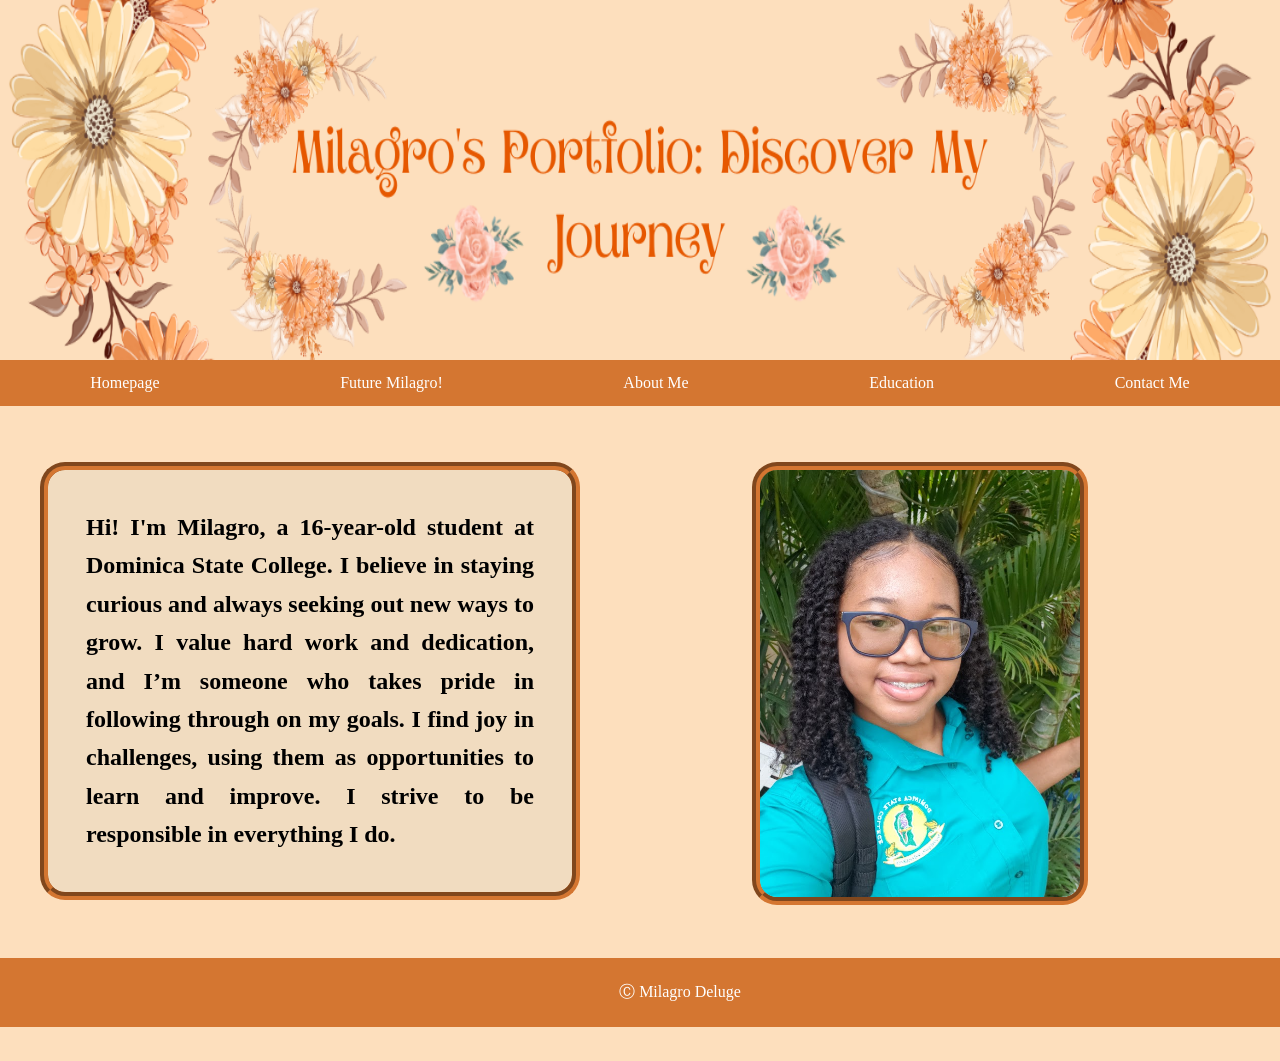
<file: index.html>
<!DOCTYPE html>
<html>

<head> 
<link href="style1.css" rel="stylesheet" type="text/css" />

  
   <title>Portfolio: Milagro Deluge</title>
   <meta name="viewport" content="width=device-width, initial-scale=1">

   <!--Links for header icon(logo seen in tab)-->
   
   <!-- Favicon for 16x16 size, commonly used for small browser tabs and address bars -->
<link rel="icon" sizes="16x16" href="favicon-16x16.png">

<!-- Favicon for 32x32 size, often used for standard browser tabs -->
<link rel="icon" sizes="32x32" href="favicon-32x32.png">

<!-- Favicon for 48x48 size, used in certain desktop applications or larger contexts -->
<link rel="icon" sizes="48x48" href="favicon-48x48.png">

<!-- Favicon for 192x192 size, typically used for Android Chrome when adding a website to the home screen -->
<link rel="icon" sizes="192x192" href="favicon-192x192.png">

<!-- Favicon for 512x512 size, ideal for high-resolution devices and progressive web apps (PWAs) -->
<link rel="icon" sizes="512x512" href="favicon-512x512.png">
   </head>

<body>

<img  src="welcomebanner.png" alt="welcome banner" class="imgbanner" align= "center"/>

<!-- Navigation bar container using an unordered list -->
<ul class="ult">
  <!-- Active list item for the current page (Homepage) -->
  <li class="active lit">
    <a href="index.html">Homepage</a>
  </li>
  <!-- List item linking to the "Future Milagro" page -->
  <li class="lit">
    <a href="future.html">Future Milagro!</a>
  </li>
  <!-- List item linking to the "About Me" page -->
  <li class="lit">
    <a href="AboutMe.html">About Me</a>
  </li>
  <!-- List item linking to the "Education" page -->
  <li class="lit">
    <a href="Education.html">Education</a>
  </li>
  <!-- List item linking to the "Contact Me" page -->
  <li class="lit">
    <a href="contact.html">Contact Me</a>
  </li>
</ul>

 <br/>  
 
 <div class="homeimg1cont">
  <img src= "homeimg1.jpg" alt= "Milagro" class= homeimg1 />
 </div>
 

  <h2 class= "intro" > Hi! I'm Milagro, a 16-year-old student at Dominica State College. 
  I believe in staying curious and always seeking out new ways to grow.
  I value hard work and dedication, and I’m someone who takes pride in following through on my goals.
  I find joy in challenges, using them as opportunities to learn and improve.
  I strive to be responsible in everything I do.</h2>

  <!--- Below here is the footer section --->
  <ul class= "foot">
  
    <li class= foot3><a href= "contact.html#footer"> Ⓒ Milagro Deluge </li>
    </ul>  
     
      <br/>
  </body>
  </html>
</file>
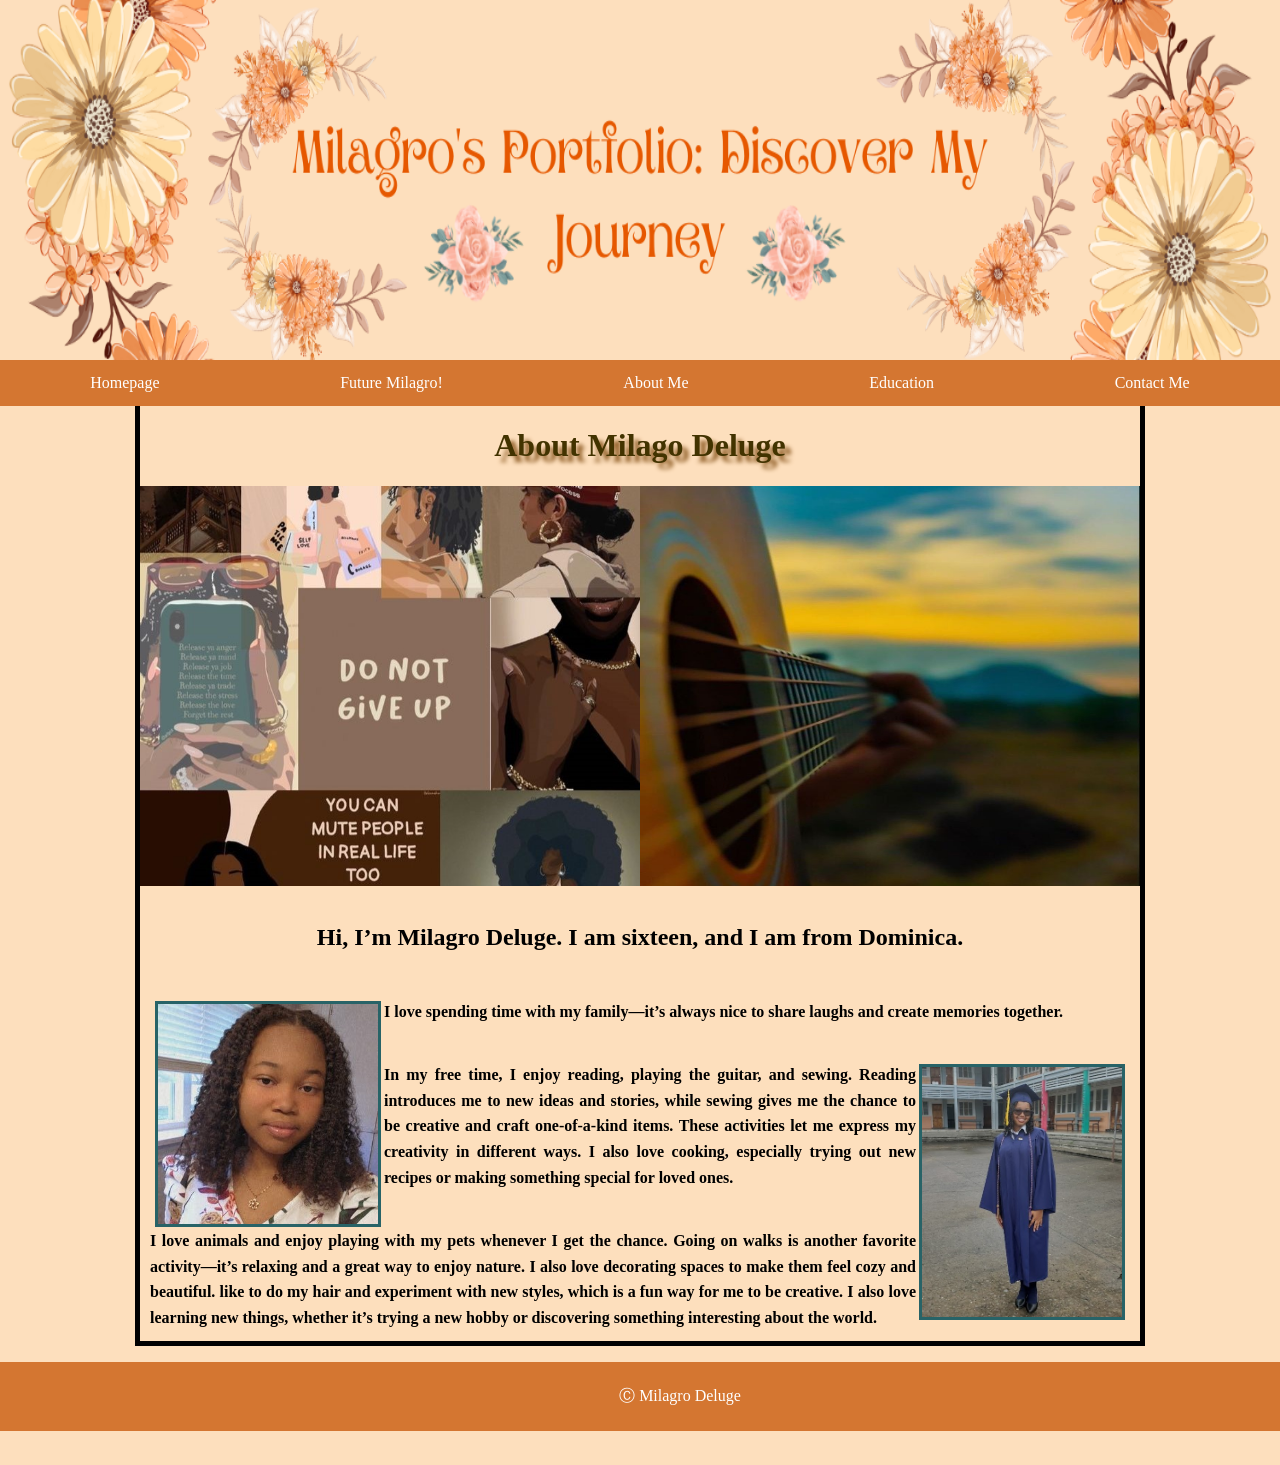
<file: AboutMe.html>
<!DOCTYPE html>
<html>

<head> 
<link href="style1.css" rel="stylesheet" type="text/css" />

  
   <title>About Milagro Deluge</title>
   <meta name="viewport" content="width=device-width, initial-scale=1">
   <style>

    .body1{
    max-width: 1000px;
    max-height: 7000px;
   
    margin: auto;
    border-left: 5px solid black;
    border-right: 5px solid black;
    border-bottom: 5px solid black;
    display: table;
    clear: both;
  }
  
  </style>
<!--Links for header icon(logo seen in tab)-->

<!-- Favicon for 16x16 size, commonly used for small browser tabs and address bars -->
<link rel="icon" sizes="16x16" href="favicon-16x16.png">

<!-- Favicon for 32x32 size, often used for standard browser tabs -->
<link rel="icon" sizes="32x32" href="favicon-32x32.png">

<!-- Favicon for 48x48 size, used in certain desktop applications or larger contexts -->
<link rel="icon" sizes="48x48" href="favicon-48x48.png">

<!-- Favicon for 192x192 size, typically used for Android Chrome when adding a website to the home screen -->
<link rel="icon" sizes="192x192" href="favicon-192x192.png">

<!-- Favicon for 512x512 size, ideal for high-resolution devices and progressive web apps (PWAs) -->
<link rel="icon" sizes="512x512" href="favicon-512x512.png">
   </head>

<body>

<img  src="welcomebanner.png" alt="welcome banner" class="imgbanner" align= "center"/>

   <!-- Navigation bar container using an unordered list -->
<ul class="ult" style="margin-bottom: 0px;">
  <!-- Active list item for the current page (Homepage) -->
  <li class="active lit">
    <a href="index.html">Homepage</a>
  </li>
  <!-- List item linking to the "Future Milagro" page -->
  <li class="lit">
    <a href="future.html">Future Milagro!</a>
  </li>
  <!-- List item linking to the "About Me" page -->
  <li class="lit">
    <a href="AboutMe.html">About Me</a>
  </li>
  <!-- List item linking to the "Education" page -->
  <li class="lit">
    <a href="Education.html">Education</a>
  </li>
  <!-- List item linking to the "Contact Me" page -->
  <li class="lit">
    <a href="contact.html">Contact Me</a>
  </li>
</ul>

<div class=body1> <!--class to create a border around body-->
<center>
  <h1 class="mainheader"> About Milago Deluge</h1>
    </center>

    <div class="imgContainer"> <!--class for header images-->
          <img src="meimg2.jpg" height="400" width="500">
          <img src="meimg3.jpg" height="400" width="500">
            
        </div>
       <br>
       <center>
        <h2>Hi, I’m Milagro Deluge. I am sixteen, and I am from Dominica. </h2>
          </center>
        <br>
  
        <img src="meimg5.jpg" alt="education" width="220" height="220" class="futureimg4">
  
        <h4 class="para1">I love spending time with my family—it’s
           always nice to share laughs and create memories together.
        </h4>
          <br>
          <img src="meimg1.jpg" alt="programmer" width="200" height="250" class="futureimg6">
  
          <h4 class="para1"> In my free time, I enjoy reading, playing the guitar, and sewing. Reading introduces me to new ideas and stories, while 
            sewing gives me the chance to be creative and craft one-of-a-kind items. These activities let me express my creativity in different ways.
             I also love cooking, especially trying out new recipes or making something special for loved ones. </h4>
            <br>
             <h4 class="para1">I love animals and enjoy playing with my pets whenever I get the chance. Going on walks is another favorite 
              activity—it’s relaxing and a great way to enjoy nature. I also love decorating spaces to make them feel cozy and beautiful.
              like to do my hair and experiment with new styles, which is a fun way for me to be creative. I also love learning new things, 
              whether it’s trying a new hobby or discovering something interesting about the world.

             </h4>
      </div>
      <!--- Below here is the footer section --->
   <ul class= "foot">
  
    <li class= foot3><a href= "contact.html#footer"> Ⓒ Milagro Deluge </li>
    </ul>  
     
      <br/>
  
  </body>
</file>
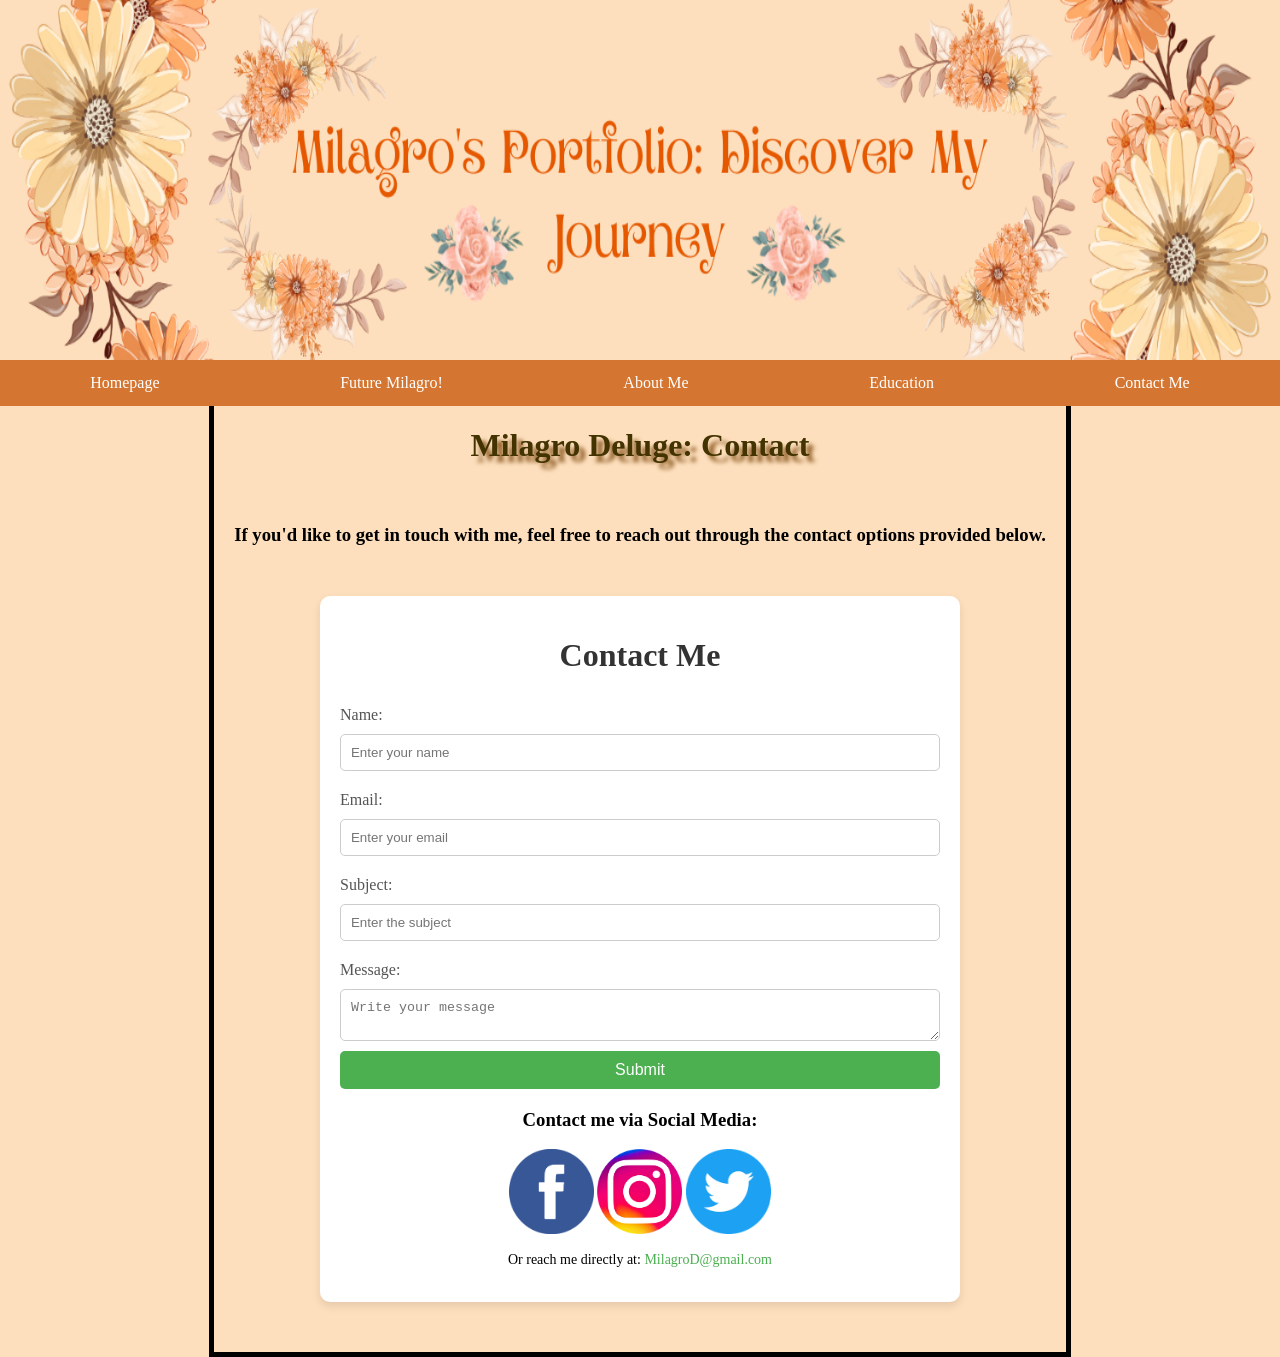
<file: contact.html>
<!DOCTYPE html>
<html>

<head> 
<link href="style1.css" rel="stylesheet" type="text/css" />

  
   <title>Contact Milagro Deluge</title>
   <meta name="viewport" content="width=device-width, initial-scale=1">

   <style>
    /*puts a border around the body of page*/
    .body1{
      max-width: 1000px;
    max-height: 7000px;
   
    margin: auto;
    border-left: 5px solid black;
    border-right: 5px solid black;
    border-bottom: 5px solid black;
    display: table;
    clear: both;
  
  }
  /*css for form and form box*/
  .contact-container {
    width: 80%;
    max-width: 600px;
    margin: 50px auto;
    background-color: white;
    padding: 20px;
    border-radius: 10px;
    box-shadow: 0 4px 8px rgba(0, 0, 0, 0.1);
}

h1 {
    text-align: center;
    color: #333;
}

form {
    display: flex;
    flex-direction: column;
}

label {
    margin-top: 10px;
    font-size: 16px;
    color: #555;
}

input, textarea {
    padding: 10px;
    margin: 10px 0;
    border: 1px solid #ccc;
    border-radius: 5px;
}

button {
    padding: 10px 20px;
    background-color: #4CAF50;
    color: white;
    border: none;
    border-radius: 5px;
    cursor: pointer;
    font-size: 16px;
}

button:hover {
    background-color: #45a049;
}

.social-media {
    margin-top: 20px;
    text-align: center;
}

.social-media ul {
    list-style-type: none;
    padding: 0;
}

.social-media ul li {
    display: inline;
    margin: 0 10px;
}

.social-media ul li a {
    text-decoration: none;
    color: #333;
    font-size: 16px;
}

.social-media ul li a:hover {
    color: #4CAF50;
}

p {
    text-align: center;
    font-size: 14px;
}

a {
    color: #4CAF50;
    text-decoration: none;
}
</style>

<script>
  //javascript for form regulation
  function validateForm() {
    // Name validation
    var name = document.getElementById("name").value;
    if (name == "") {
        alert("Name must be filled out.");
        return false;
    }

    // Email validation
    var email = document.getElementById("email").value;
    var emailPattern = /^[^ ]+@[^ ]+\.[a-z]{2,3}$/;
    if (email == "" || !email.match(emailPattern)) {
        alert("Please enter a valid email address.");
        return false;
    }

    // Subject validation
    var subject = document.getElementById("subject").value;
    if (subject == "") {
        alert("Subject must be filled out.");
        return false;
    }

    // Message validation
    var message = document.getElementById("message").value;
    if (message == "") {
        alert("Message cannot be empty.");
        return false;
    }

    // If all validations pass, the form is submitted.
    alert("Form submitted successfully!");
    return true;
}
</script>
<!--Links for header icon(logo seen in tab)-->

<!-- Favicon for 16x16 size, commonly used for small browser tabs and address bars -->
<link rel="icon" sizes="16x16" href="favicon-16x16.png">

<!-- Favicon for 32x32 size, often used for standard browser tabs -->
<link rel="icon" sizes="32x32" href="favicon-32x32.png">

<!-- Favicon for 48x48 size, used in certain desktop applications or larger contexts -->
<link rel="icon" sizes="48x48" href="favicon-48x48.png">

<!-- Favicon for 192x192 size, typically used for Android Chrome when adding a website to the home screen -->
<link rel="icon" sizes="192x192" href="favicon-192x192.png">

<!-- Favicon for 512x512 size, ideal for high-resolution devices and progressive web apps (PWAs) -->
<link rel="icon" sizes="512x512" href="favicon-512x512.png">
   </head>

<body>

<img  src="welcomebanner.png" alt="welcome banner" class="imgbanner" align= "center"/>

   <!-- Navigation bar container using an unordered list -->
<ul class="ult">
  <!-- Active list item for the current page (Homepage) -->
  <li class="active lit">
    <a href="index.html">Homepage</a>
  </li>
  <!-- List item linking to the "Future Milagro" page -->
  <li class="lit">
    <a href="future.html">Future Milagro!</a>
  </li>
  <!-- List item linking to the "About Me" page -->
  <li class="lit">
    <a href="AboutMe.html">About Me</a>
  </li>
  <!-- List item linking to the "Education" page -->
  <li class="lit">
    <a href="Education.html">Education</a>
  </li>
  <!-- List item linking to the "Contact Me" page -->
  <li class="lit">
    <a href="contact.html">Contact Me</a>
  </li>
</ul>

<div class="body1"> <!--class to create a border around body-->
<h1 class="mainheader">Milagro Deluge: Contact</h1>
<br>
<center>
<h3 style="font-family:georgia; margin:20px;">If you'd like to get in touch with me, 
  feel free to reach out through the contact options provided below.</h3>
</center>
<div class="contact-container" id="footer">
  <h1>Contact Me</h1>
  <!-- Contact Form -->
  <form id="contactForm" onsubmit="return validateForm()">
      <label for="name">Name:</label>
      <input type="text" id="name" name="name" placeholder="Enter your name" required>

      <label for="email">Email:</label>
      <input type="email" id="email" name="email" placeholder="Enter your email" required>

      <label for="subject">Subject:</label>
      <input type="text" id="subject" name="subject" placeholder="Enter the subject" required>

      <label for="message">Message:</label>
      <textarea id="message" name="message" placeholder="Write your message" required></textarea>

      <button type="submit">Submit</button>
  </form>

<!-- Social Media Links -->
<div class="social-media">
  <h3>Contact me via Social Media:</h3>
  <div class= rap2>
    <p><a href="https://www.facebook.com">
<img src="fb.png" alt="facebook" width="85" height="85" class="logo1"></a>
    
     <a href="https://www.instagram.com">
<img src="insta.png" alt="instagram" width="85" height="85" class="logo2"></a>
    
      <a href="https://www.twitter.com">
<img src="twit.png" alt="twitter" width="85" height="85" class="logo3"></a></p>

    </div>
</div>

   <!-- Email Address (simulated) -->
   <p>Or reach me directly at: <a href="mailto:MilagroD@gmail.com">MilagroD@gmail.com</a></p>
  </div>

 </div>

 </body>
 </html>
</file>
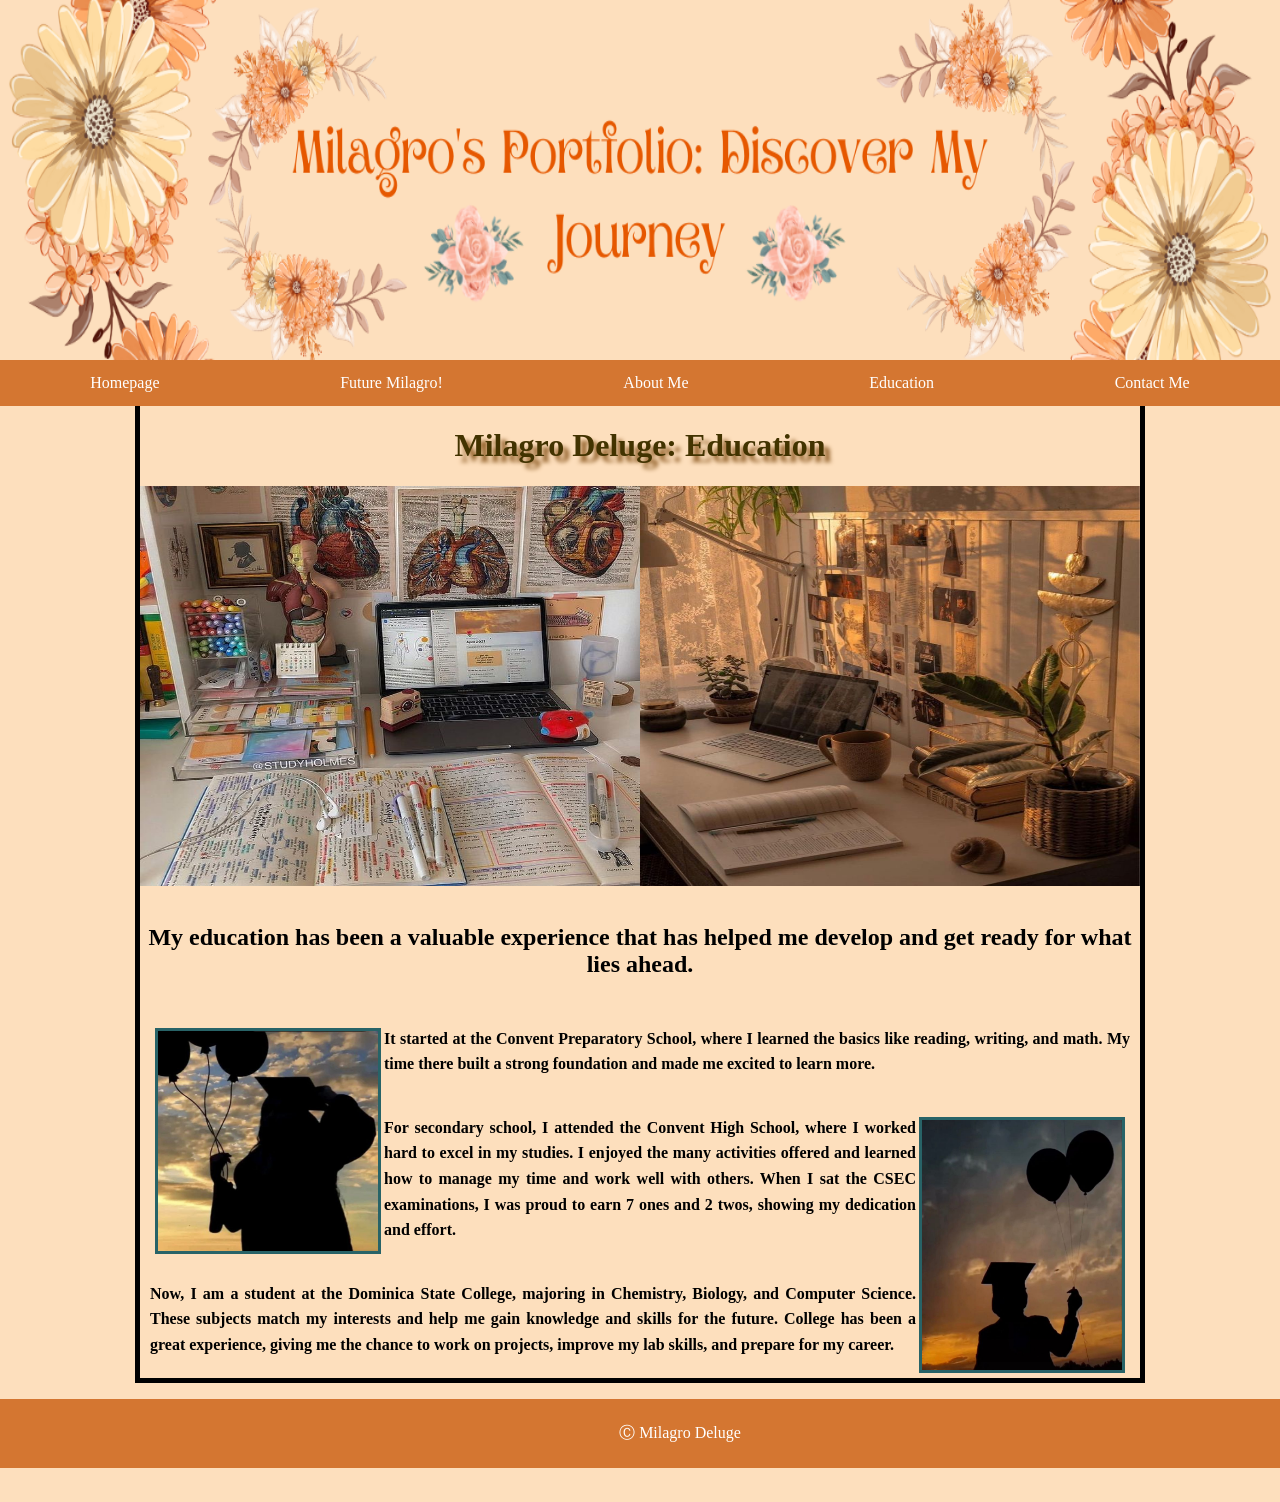
<file: Education.html>
<!DOCTYPE html>
<html>

<head> 
<link href="style1.css" rel="stylesheet" type="text/css" />

  
   <title>Education: Milagro Deluge</title>
   <meta name="viewport" content="width=device-width, initial-scale=1">

   <style>
    /*puts a border around the body of page*/
    .body1{
    max-width: 1000px;
    max-height: 7000px;
   
    margin: auto;
    border-left: 5px solid black;
    border-right: 5px solid black;
    border-bottom: 5px solid black;
    display: table;
    clear: both;
  }
  
  </style>
<!--Links for header icon(logo seen in tab)-->

<!-- Favicon for 16x16 size, commonly used for small browser tabs and address bars -->
<link rel="icon" sizes="16x16" href="favicon-16x16.png">

<!-- Favicon for 32x32 size, often used for standard browser tabs -->
<link rel="icon" sizes="32x32" href="favicon-32x32.png">

<!-- Favicon for 48x48 size, used in certain desktop applications or larger contexts -->
<link rel="icon" sizes="48x48" href="favicon-48x48.png">

<!-- Favicon for 192x192 size, typically used for Android Chrome when adding a website to the home screen -->
<link rel="icon" sizes="192x192" href="favicon-192x192.png">

<!-- Favicon for 512x512 size, ideal for high-resolution devices and progressive web apps (PWAs) -->
<link rel="icon" sizes="512x512" href="favicon-512x512.png">

<link rel="apple-touch-icon" type="image/png" sizes="180x180" href="favicon-180x180.png">
   </head>

<body>

<img  src="welcomebanner.png" alt="welcome banner" class="imgbanner" align= "center"/>

<!-- Navigation bar container using an unordered list -->
<ul class="ult">
  <!-- Active list item for the current page (Homepage) -->
  <li class="active lit">
    <a href="index.html">Homepage</a>
  </li>
  <!-- List item linking to the "Future Milagro" page -->
  <li class="lit">
    <a href="future.html">Future Milagro!</a>
  </li>
  <!-- List item linking to the "About Me" page -->
  <li class="lit">
    <a href="AboutMe.html">About Me</a>
  </li>
  <!-- List item linking to the "Education" page -->
  <li class="lit">
    <a href="Education.html">Education</a>
  </li>
  <!-- List item linking to the "Contact Me" page -->
  <li class="lit">
    <a href="contact.html">Contact Me</a>
  </li>
</ul>

<div class=body1> <!--class to create a border around body-->
  <center>
    <h1 class="mainheader"> Milagro Deluge: Education</h1>
      </center>
  
      <div class="imgContainer"> <!--class for header images-->
            <img src="eduimg3.jpg" height="400" width="500">
            <img src="eduimg2.jpg" height="400" width="500">
              
          </div>
         <br>
         <center>
        <h2>My education has been a valuable experience that has helped me develop and
           get ready for what lies ahead. </h2>
          </center>
        <br>
  
        <img src="eduimg4.jpg" alt="education" width="220" height="220" class="futureimg4">
  
        <h4 class="para1">It started at the Convent Preparatory School, where I learned the basics like reading, writing, 
          and math. My time there built a strong foundation and made me excited to learn more. </h4>
          <br>
          <img src="eduimg5.jpg" alt="programmer" width="200" height="250" class="futureimg6">
  
          <h4 class="para1"> For secondary school, I attended the Convent High School, where I worked hard to excel in my studies. 
            I enjoyed the many activities offered and learned how to manage my time and work well with others. When I sat the CSEC examinations, 
            I was proud to earn 7 ones and 2 twos, showing my dedication and effort. </h4>
            <br>
             <h4 class="para1">Now, I am a student at the Dominica State College, majoring in Chemistry, Biology, and Computer Science. These subjects 
              match my interests and help me gain knowledge and skills for the future. College has been a great experience, giving me the chance to work on
               projects, improve my lab skills, and prepare for my career.</h4>
      </div>
      <!--- Below here is the footer section --->
   <ul class= "foot">
  
    <li class= foot3><a href= "contact.html#footer"> Ⓒ Milagro Deluge </li>
    </ul>  
     
      <br/>
  
  </body>
  </html>
</file>
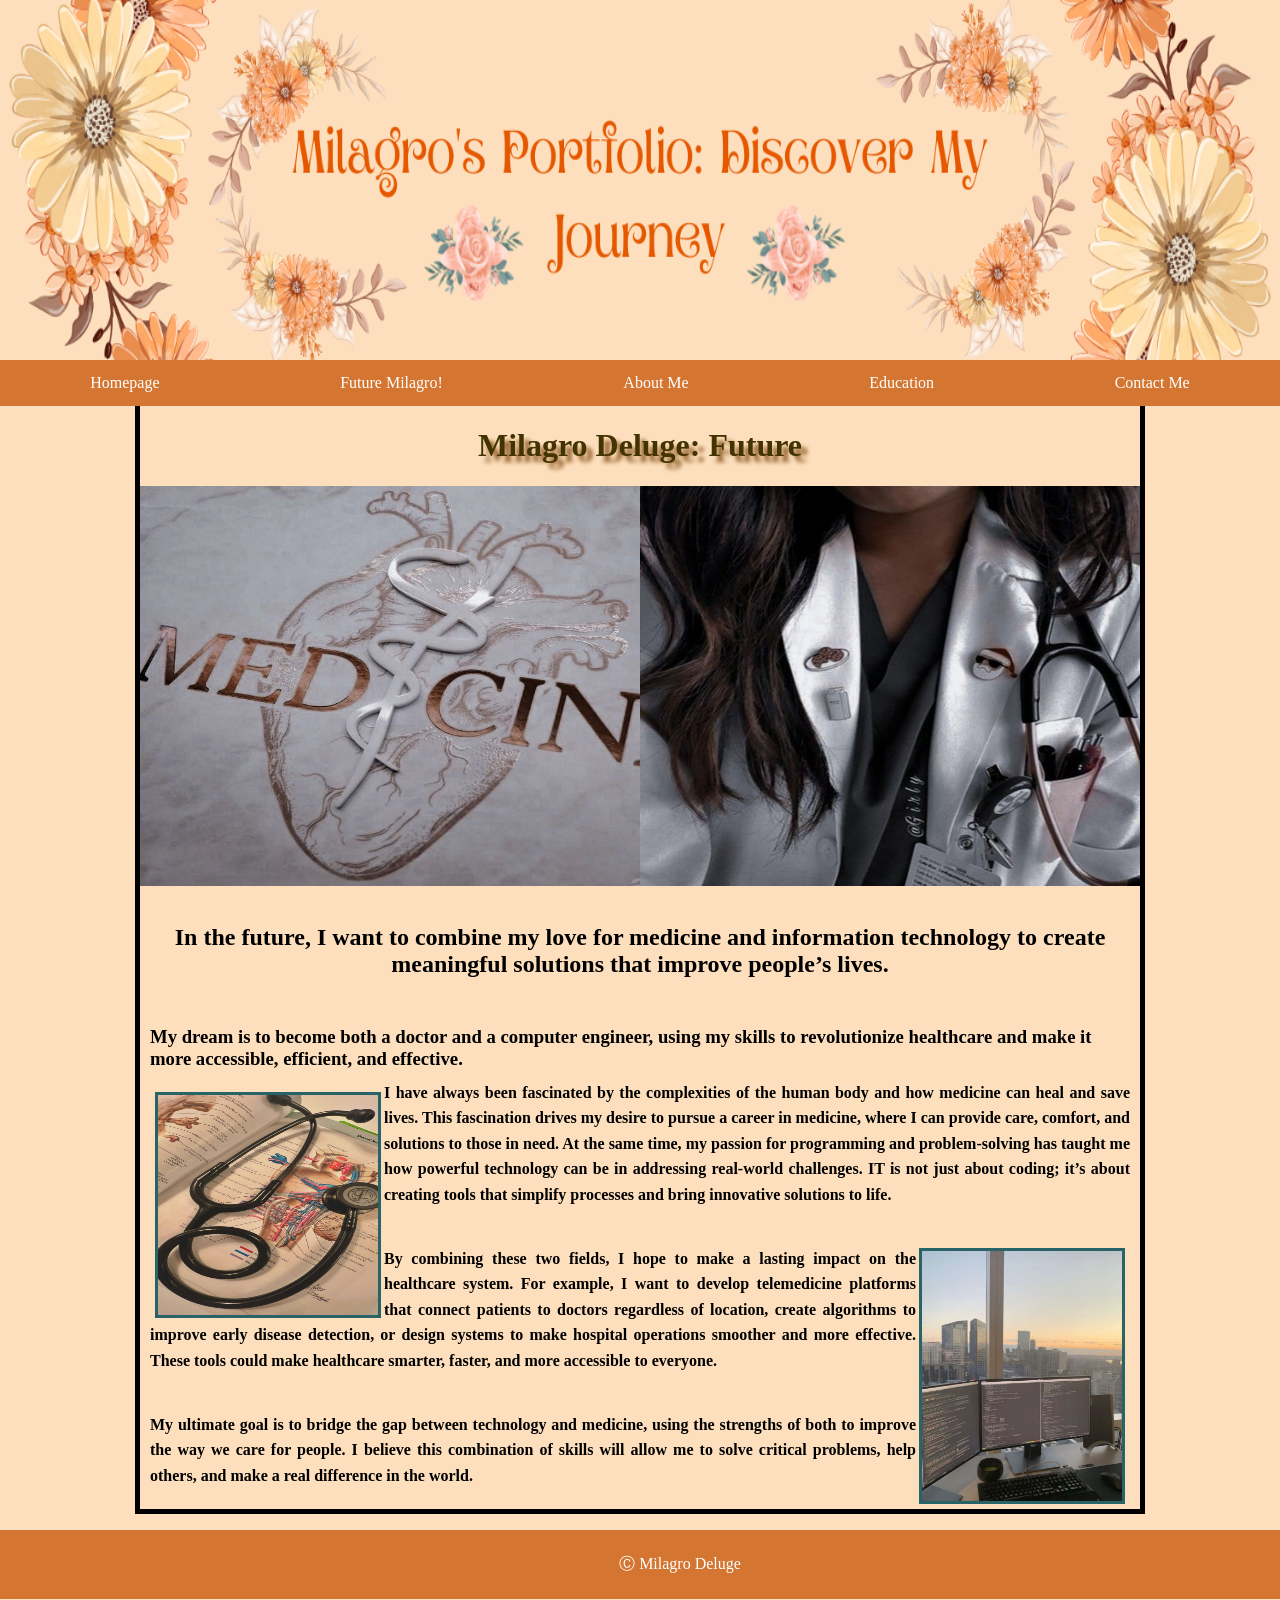
<file: future.html>
<!DOCTYPE html>
<html>

<head> 
<link href="style1.css" rel="stylesheet" type="text/css" />

  
   <title>Future: Milagro Deluge</title>
   <meta name="viewport" content="width=device-width, initial-scale=1">
   <style>
    /*puts a border around the body of page*/
    .body1{
    max-width: 1000px;
    max-height: 7000px;
   
    margin: auto;
    border-left: 5px solid black;
    border-right: 5px solid black;
    border-bottom: 5px solid black;
    display: table;
    clear: both;
  }
  
  </style>
<!--Links for header icon(logo seen in tab)-->

<!-- Favicon for 16x16 size, commonly used for small browser tabs and address bars -->
<link rel="icon" sizes="16x16" href="favicon-16x16.png">

<!-- Favicon for 32x32 size, often used for standard browser tabs -->
<link rel="icon" sizes="32x32" href="favicon-32x32.png">

<!-- Favicon for 48x48 size, used in certain desktop applications or larger contexts -->
<link rel="icon" sizes="48x48" href="favicon-48x48.png">

<!-- Favicon for 192x192 size, typically used for Android Chrome when adding a website to the home screen -->
<link rel="icon" sizes="192x192" href="favicon-192x192.png">

<!-- Favicon for 512x512 size, ideal for high-resolution devices and progressive web apps (PWAs) -->
<link rel="icon" sizes="512x512" href="favicon-512x512.png">
   </head>

<body>

<img  src="welcomebanner.png" alt="welcome banner" class="imgbanner" align= "center"/>

   <!-- Navigation bar container using an unordered list -->
<ul class="ult" style="margin-bottom: 0px;">
  <!-- Active list item for the current page (Homepage) -->
  <li class="active lit">
    <a href="index.html">Homepage</a>
  </li>
  <!-- List item linking to the "Future Milagro" page -->
  <li class="lit">
    <a href="future.html">Future Milagro!</a>
  </li>
  <!-- List item linking to the "About Me" page -->
  <li class="lit">
    <a href="AboutMe.html">About Me</a>
  </li>
  <!-- List item linking to the "Education" page -->
  <li class="lit">
    <a href="Education.html">Education</a>
  </li>
  <!-- List item linking to the "Contact Me" page -->
  <li class="lit">
    <a href="contact.html">Contact Me</a>
  </li>
</ul>

<div class=body1> <!--class to create a border around body-->
<center>
  <h1 class="mainheader"> Milagro Deluge: Future</h1>
    </center>

    <div class="imgContainer"> <!--class for header images-->
          <img src="futureimg.jpg" height="400" width="500">
          <img src="futureimg2.jpg" height="400" width="500">
            
        </div>
       <br>
       <center>
      <h2>In the future, I want to combine my love for medicine and information technology to create meaningful solutions 
      that improve people’s lives. </h2>
        </center>
      <br>

      <h3 style="margin: 10px;"> My dream is to become both a doctor and a computer engineer, using my skills to revolutionize healthcare and make it more accessible, efficient, and effective. </h3>

      <img src="futureimg4.jpg" alt="doctor" width="220" height="220" class="futureimg4">

      <h4 class="para1"> I have always been fascinated by the complexities of the human body and 
        how medicine can heal and save lives. This fascination drives my desire to pursue a career in medicine, 
        where I can provide care, comfort, and solutions to those in need. At the same time, my passion for programming 
        and problem-solving has taught me how powerful technology can be in addressing real-world challenges. IT is not just about coding; 
        it’s about creating tools that simplify processes and bring innovative solutions to life. </h4>
        <br>
        <img src="futureimg6.jpg" alt="programmer" width="200" height="250" class="futureimg6">

        <h4 class="para1"> By combining these two fields, I hope to make a lasting impact on the healthcare system. 
          For example, I want to develop telemedicine platforms that connect patients to doctors regardless of location,
           create algorithms to improve early disease detection, or design systems to make hospital operations smoother and more 
           effective. These tools could make healthcare smarter, faster, and more accessible to everyone. </h4>
          <br>
           <h4 class="para1">My ultimate goal is to bridge the gap between technology and medicine, using the strengths of both 
            to improve the way we care for people. I believe this combination of skills will allow me to solve critical problems, 
            help others, and make a real difference in the world.</h4>
    </div>
    <!--- Below here is the footer section --->
 <ul class= "foot">

  <li class= foot3><a href= "contact.html#footer"> Ⓒ Milagro Deluge </li>
  </ul>  
   
    <br/>

</body>

</html>
</file>
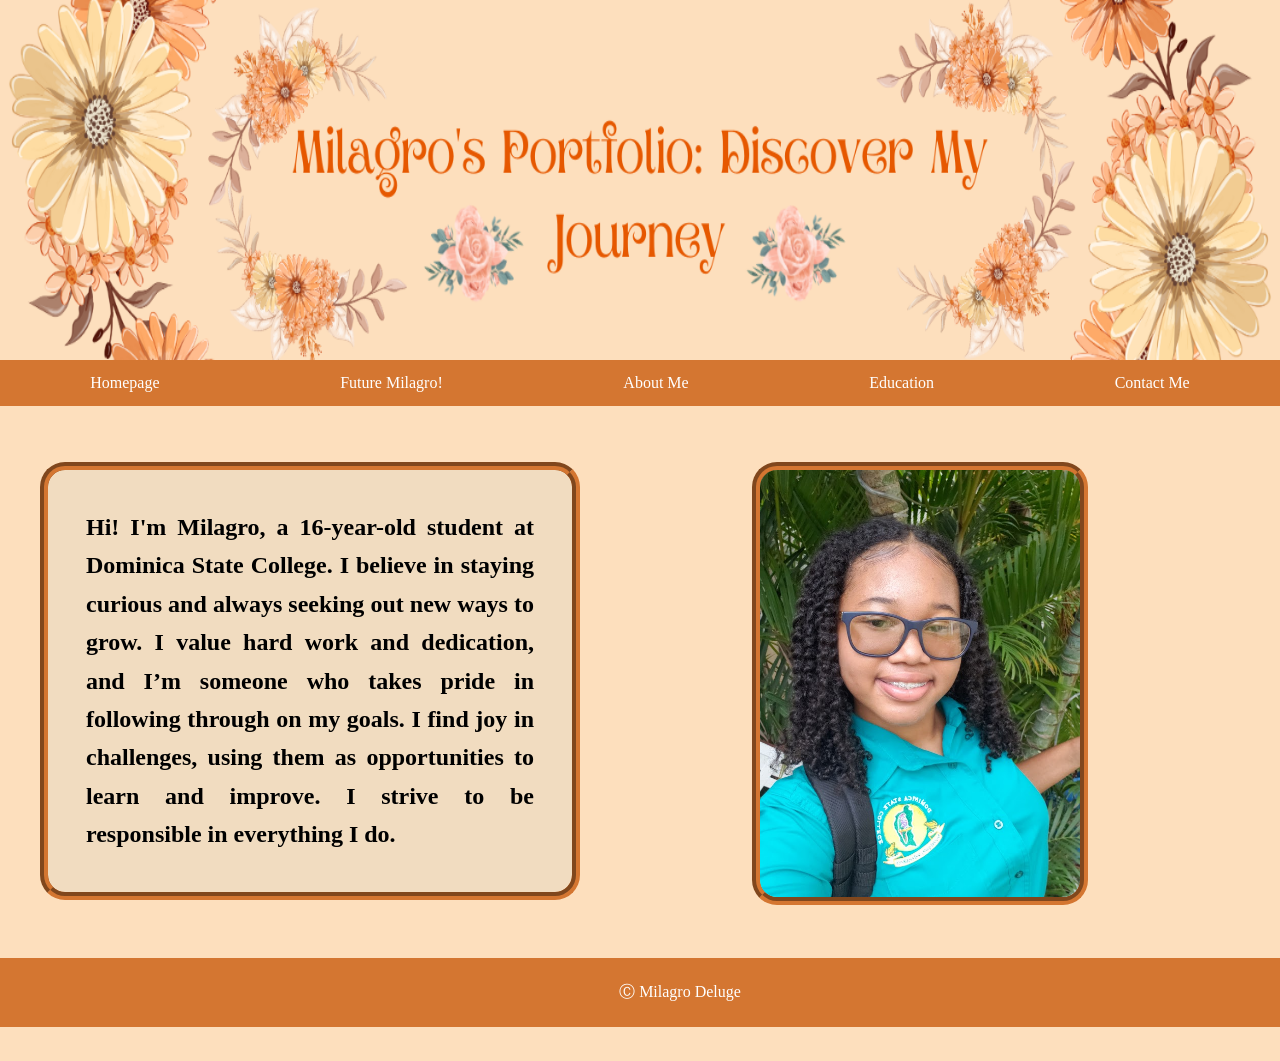
<file: homepage.html>
<!DOCTYPE html>
<html>

<head> 
<link href="style1.css" rel="stylesheet" type="text/css" />

  
   <title>Portfolio: Milagro Deluge</title>
   <meta name="viewport" content="width=device-width, initial-scale=1">

   <!--Links for header icon(logo seen in tab)-->
   
   <!-- Favicon for 16x16 size, commonly used for small browser tabs and address bars -->
<link rel="icon" sizes="16x16" href="favicon-16x16.png">

<!-- Favicon for 32x32 size, often used for standard browser tabs -->
<link rel="icon" sizes="32x32" href="favicon-32x32.png">

<!-- Favicon for 48x48 size, used in certain desktop applications or larger contexts -->
<link rel="icon" sizes="48x48" href="favicon-48x48.png">

<!-- Favicon for 192x192 size, typically used for Android Chrome when adding a website to the home screen -->
<link rel="icon" sizes="192x192" href="favicon-192x192.png">

<!-- Favicon for 512x512 size, ideal for high-resolution devices and progressive web apps (PWAs) -->
<link rel="icon" sizes="512x512" href="favicon-512x512.png">
   </head>

<body>

<img  src="welcomebanner.png" alt="welcome banner" class="imgbanner" align= "center"/>

<!-- Navigation bar container using an unordered list -->
<ul class="ult">
  <!-- Active list item for the current page (Homepage) -->
  <li class="active lit">
    <a href="homepage.html">Homepage</a>
  </li>
  <!-- List item linking to the "Future Milagro" page -->
  <li class="lit">
    <a href="future.html">Future Milagro!</a>
  </li>
  <!-- List item linking to the "About Me" page -->
  <li class="lit">
    <a href="AboutMe.html">About Me</a>
  </li>
  <!-- List item linking to the "Education" page -->
  <li class="lit">
    <a href="Education.html">Education</a>
  </li>
  <!-- List item linking to the "Contact Me" page -->
  <li class="lit">
    <a href="contact.html">Contact Me</a>
  </li>
</ul>

 <br/>  
 
 <div class="homeimg1cont">
  <img src= "homeimg1.jpg" alt= "Milagro" class= homeimg1 />
 </div>
 

  <h2 class= "intro" > Hi! I'm Milagro, a 16-year-old student at Dominica State College. 
  I believe in staying curious and always seeking out new ways to grow.
  I value hard work and dedication, and I’m someone who takes pride in following through on my goals.
  I find joy in challenges, using them as opportunities to learn and improve.
  I strive to be responsible in everything I do.</h2>

  <!--- Below here is the footer section --->
  <ul class= "foot">
  
    <li class= foot3><a href= "contact.html#footer"> Ⓒ Milagro Deluge </li>
    </ul>  
     
      <br/>
  </body>
  </html>
</file>
<file: style1.css>
body{
	background-color:#fddfbd;
	padding: 0;
	margin:0;
}
/*css for banner(over nav bar)*/
.imgbanner{
 display: block;
  width: 100%;
  max-width: 100%; 
  height: 40vh;
 background-color:#feaa68;
  margin: 0 auto;
  border-top-color: #307d82;
}

/*css for nav bar*/
.ult {
  list-style-type: none;
  margin: 0%;
  padding: 0;
  border: 0;
  overflow: hidden;
  background-color: #D47631;
  position: sticky;
  top: 0%;
  width: 100%;
  height:auto;
  display:flex;
  justify-content: space-around;
  z-index:2;
  padding-bottom:0;
}

.lit {
  float: left;
  border-right: 0px;
  padding: 0 10px;
}

li a {
  display: block;
  color: white;
  text-align: center;
  padding: 14px 16px;
  text-decoration: none;

}

li a:hover {
  background-color: #81928a;
}

/*css for homepage elements*/
.intro{
  width: 35%;
  height: 40%;
  border: 8px solid #D47631;
  padding: 38px ;
  margin: 38px;
  margin-left:40px;
  text-align:justify;
  text-align-last:left;
  font-family: lora;
  line-height: 1.6em;
  background-color: #F1DCC0;
  border-style:groove;
  border-radius: 25px;
  align-items: flex-start;
  overflow: auto;
  display: inline-block;
}


.homeimg1 {
 display: inline-block;
  width: 25%; /* Smaller width */
  height: 23%; /* Smaller height */
  float: right;
  margin-right: 15%;
  margin-top:3%;
   object-fit: cover;
    border-radius: 25px; /* Rounded edges for the container */
  overflow: hidden; /* Ensures the image respects the rounded edges */
  background-color: #F1DCC0;
   border: 8px solid #D47631;
  border-style:groove;
  border-radius: 25px;
  
}
/*css for all main page headers*/
.mainheader{
  font-family:georgia;
  color:#423300;
  text-shadow:6px 6px 4px rgb(142, 92, 36);
}

/*formatting used on education, future and about me pages*/
.imgContainer {
  display: flex; /* Align child elements side by side */
  justify-content: center; /* Center the images horizontally */
}

.para1{
  font-family: lora;
  line-height: 1.6em;
   max-width: 900%;
  text-align:justify;
  text-align-last:left;
  margin: 10px;
}

.futureimg4{
  padding:0;
  border: 3px solid #286367 ;
  margin-left:15px;
  float: left;
  margin-right:3px;
  margin-top:12px;
}

.futureimg6{
    padding:0;
    border: 3px solid #286367 ;
    margin-right:15px;
    float: right;
    margin-left:3px;
    margin-top:12px;
    margin-bottom:5px;
}

/* footer below */

.foot{
  position: relative;
    bottom: 0;
    width: 100%;
    background-color:#D47631;
    text-align: center;
    color: white;
   
  }
  
  .foot3 {
    display: block;
    font-family: Georgia, serif; 
}
.foot li {
  list-style: none; /* Removes bullet points */
  padding: 10px; /* Adds space for a better hover area */
  transition: background-color 0.3s ease; /* Smooth hover effect */
}
    
  .foot li:hover{
    background-color: #286367;
    opacity: 1;
  }
  

/*css for the social media icon links*/
  .rap2{
    white-space: normal;
  text-align: center;
}

.logo1{
  display:inline-block;
}

.logo2{
  display:inline-block;
}

.logo3{
  display:inline-block;
}

html {
  scroll-behavior: smooth;
}
  
/*media queries*/

/* For tablets (max-width: 768px) */
@media (max-width: 768px) {
  /* Adjust banner height */
  .imgbanner {
    height: 30vh; /* Reduce height */
  }

  /* Nav bar adjustments */
  .ult {
    flex-direction: column; /* Stack navigation vertically */
    text-align: center;
  }

  /* Reduce intro width */
  .intro {
    width: 80%;
    margin: 20px auto; /* Center the element */
    padding: 20px;
  }

  /* Reduce image size and center */
  .homeimg1 {
    width: 50%; /* Make images smaller */
    height: auto; /* Maintain aspect ratio */
    float: none; /* Prevent floating */
    margin: 10px auto; /* Center images */
  }

  /* Adjust paragraph width */
  .para1 {
    max-width: 100%; /* Ensure text fits screen */
    margin: 10px auto;
  }

  /* Images in imgContainer */
  .imgContainer {
    flex-direction: column; /* Stack images vertically */
  }

  .futureimg4,
  .futureimg6 {
    margin: 10px auto; /* Center images */
    float: none; /* Prevent floating */
  }
}

/* For mobile phones (max-width: 480px) */
@media (max-width: 480px) {
  /* Further reduce banner height */
  .imgbanner {
    height: 20vh; /* Minimized banner for mobile */
  }

  /* Nav bar adjustments */
  .ult {
    flex-direction: column; /* Stack navigation */
    padding: 5px; /* Reduce padding */
  }

  li a {
    padding: 10px 12px; /* Reduce nav link size */
    font-size: 14px; /* Smaller font for links */
  }

  /* Adjust intro text */
  .intro {
    width: 90%; /* Full width */
    font-size: 0.9em; /* Slightly smaller text */
  }

  /* Reduce image sizes */
  .homeimg1 {
    width: 80%; /* Smaller image */
    height: auto; /* Maintain aspect ratio */
  }

  .futureimg4,
  .futureimg6 {
    width: 90%; /* Ensure images fit screen */
    margin: 10px auto;
  }

  /* Footer adjustments */
  .foot {
    padding: 10px;
    font-size: 0.8em; /* Smaller text */
  }

  .foot li {
    padding: 5px;
  }
}
</file>
